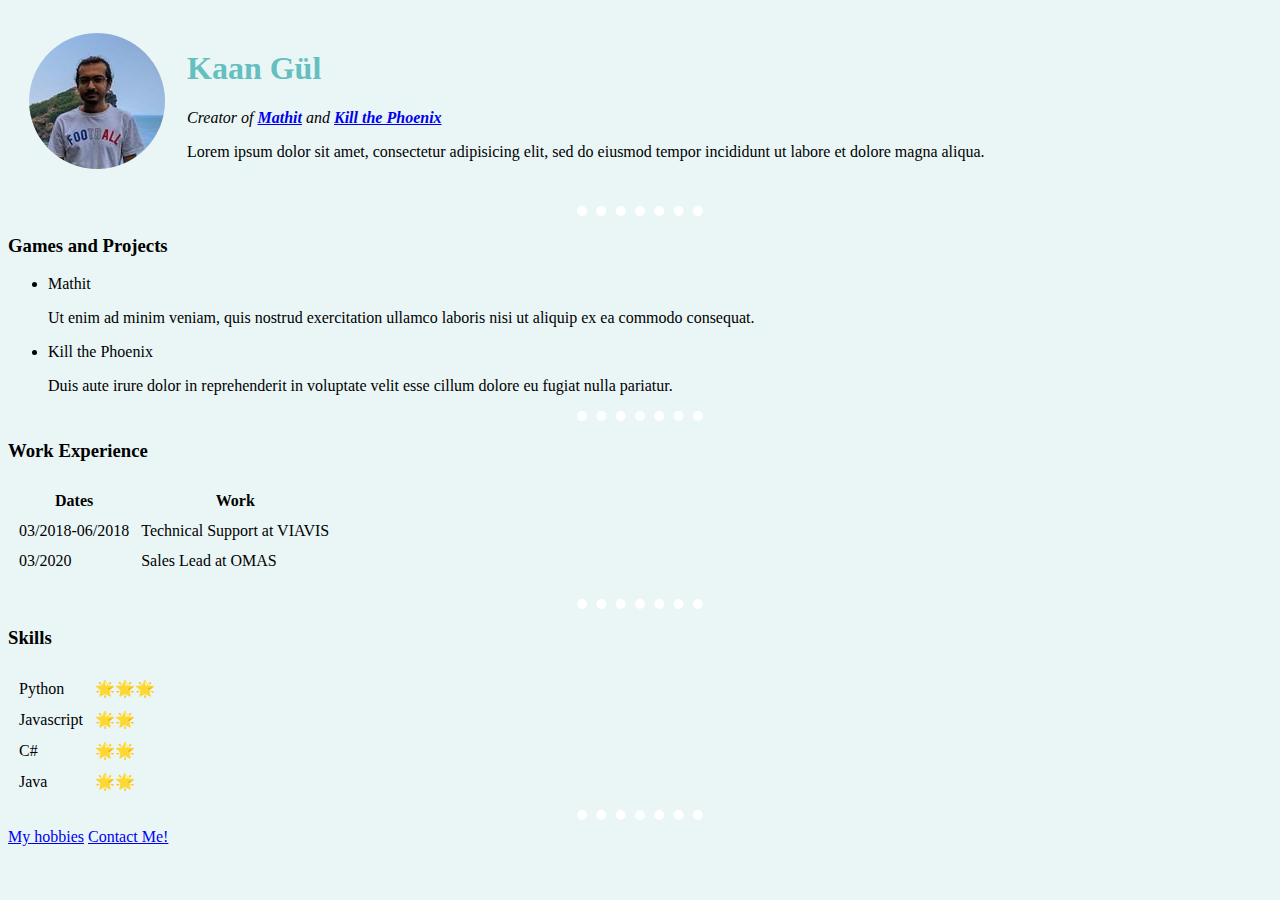
<file: index.html>
<!DOCTYPE html>
<html lang="en" dir="ltr">

<head>
  <meta charset="utf-8">
  <title>Kaan's Personal Site</title>
  <link rel="stylesheet" href="css/styles.css">
</head>

<body>
  <table cellspacing="20">
    <tr>
      <td><img src="images/Kaan.png" alt="Profile photo of Kaan"></td>
      <td>
        <h1>Kaan Gül</h1>
        <p><em>Creator of <strong><a href="https://twitter.com/qaantum">Mathit</a></strong> and <strong><a href="https://play.google.com/store/apps/details?id=com.KillThePhoenix.game&hl=en_US">Kill the Phoenix</a></strong></em></p>
        <p>Lorem ipsum dolor sit amet, consectetur adipisicing elit, sed do eiusmod tempor incididunt ut labore et dolore magna aliqua.</p>
      </td>
    </tr>
  </table>
  <hr>
  <h3>Games and Projects</h3>
  <ul>
    <li>Mathit</li>
    <p>Ut enim ad minim veniam, quis nostrud exercitation ullamco laboris nisi ut aliquip ex ea commodo consequat.</p>
    <li>Kill the Phoenix</li>
    <p>Duis aute
      irure dolor in reprehenderit in voluptate velit esse cillum dolore eu fugiat nulla pariatur.</p>
  </ul>
  <hr>
  <h3>Work Experience</h3>
  <table cellspacing="10">
    <thead>
      <tr>
        <th>Dates</th>
        <th>Work</th>
      </tr>
    </thead>
    <tbody>
      <tr>
        <td>03/2018-06/2018</td>
        <td>Technical Support at VIAVIS</td>
      </tr>
      <td>03/2020</td>
      <td>Sales Lead at OMAS</td>
      <tr>
      </tr>
    </tbody>
    <tfoot>
    </tfoot>
  </table>
  <hr>
  <h3>Skills</h3>
  <table cellspacing="10">
    <tr>
      <td>Python</td>
      <td>🌟🌟🌟</td>
    </tr>
    <tr>
      <td>Javascript</td>
      <td>🌟🌟</td>
    </tr>
    <tr>
      <td>C#</td>
      <td>🌟🌟</td>
    </tr>
    <tr>
      <td>Java</td>
      <td>🌟🌟</td>
    </tr>
  </table>
  <hr>
  <a href="hobbies.html">My hobbies</a>
  <a href="contact.html">Contact Me!</a>
</body>

</html>
</file>
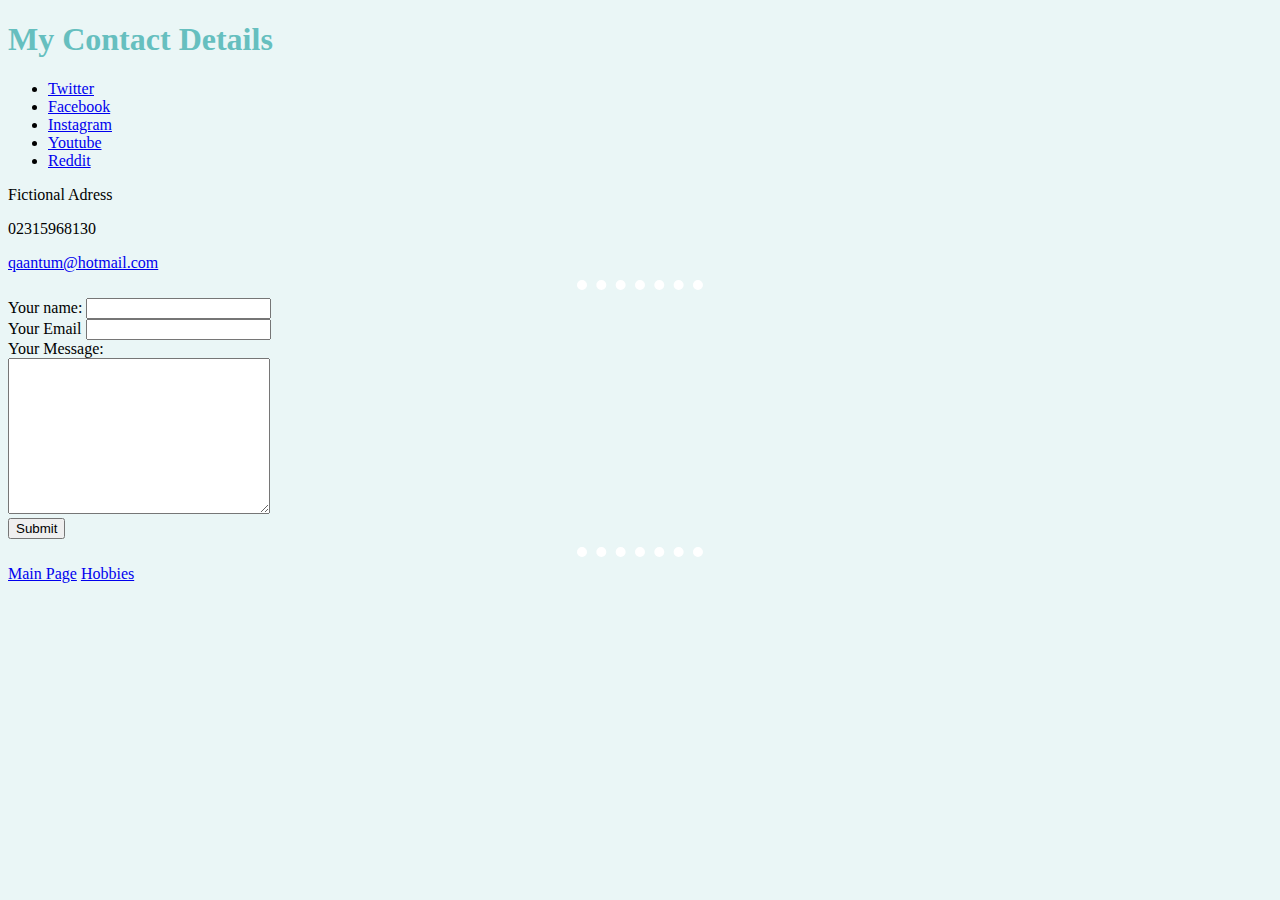
<file: contact.html>
<!DOCTYPE html>
<html lang="en" dir="ltr">
  <head>
    <meta charset="utf-8">
    <title>Contact Me!</title>
    <link rel="stylesheet" href="css/styles.css">
  </head>
  <body>
    <h1>My Contact Details</h1>
    <ul>
      <li><a href="https://twitter.com/qaantum">Twitter</a></li>
      <li><a href="https://facebook.com/kaangul.961">Facebook</a></li>
      <li><a href="https://www.instagram.com/qaantum/">Instagram</a></li>
      <li><a href="https://www.youtube.com/channel/UC4j-9AfGFAa7Uf9arEdH6Dg?view_as=subscriber">Youtube</a></li>
      <li><a href="https://www.reddit.com/user/Qaantum">Reddit</a></li>
    </ul>

    <p>Fictional Adress</p>
    <p>02315968130</p>
    <a href="#">qaantum@hotmail.com</a>
    <hr>
    <form action="mailto:qaantum@hotmail.com" method="post" enctype="text/plain">
      <label>Your name:</label>
      <input type="text" name="yourName" value="">
      <br>
      <label>Your Email</label>
      <input type="email" name="yourEmail" value=""><br>
      <label>Your Message:</label><br>
      <textarea name="yourMessage" rows="10" cols="30"></textarea><br>
      <input type="submit" name="">
    </form>
    <hr>
    <a href="index.html">Main Page</a>
    <a href="hobbies.html">Hobbies</a>
  </body>
</html>
</file>
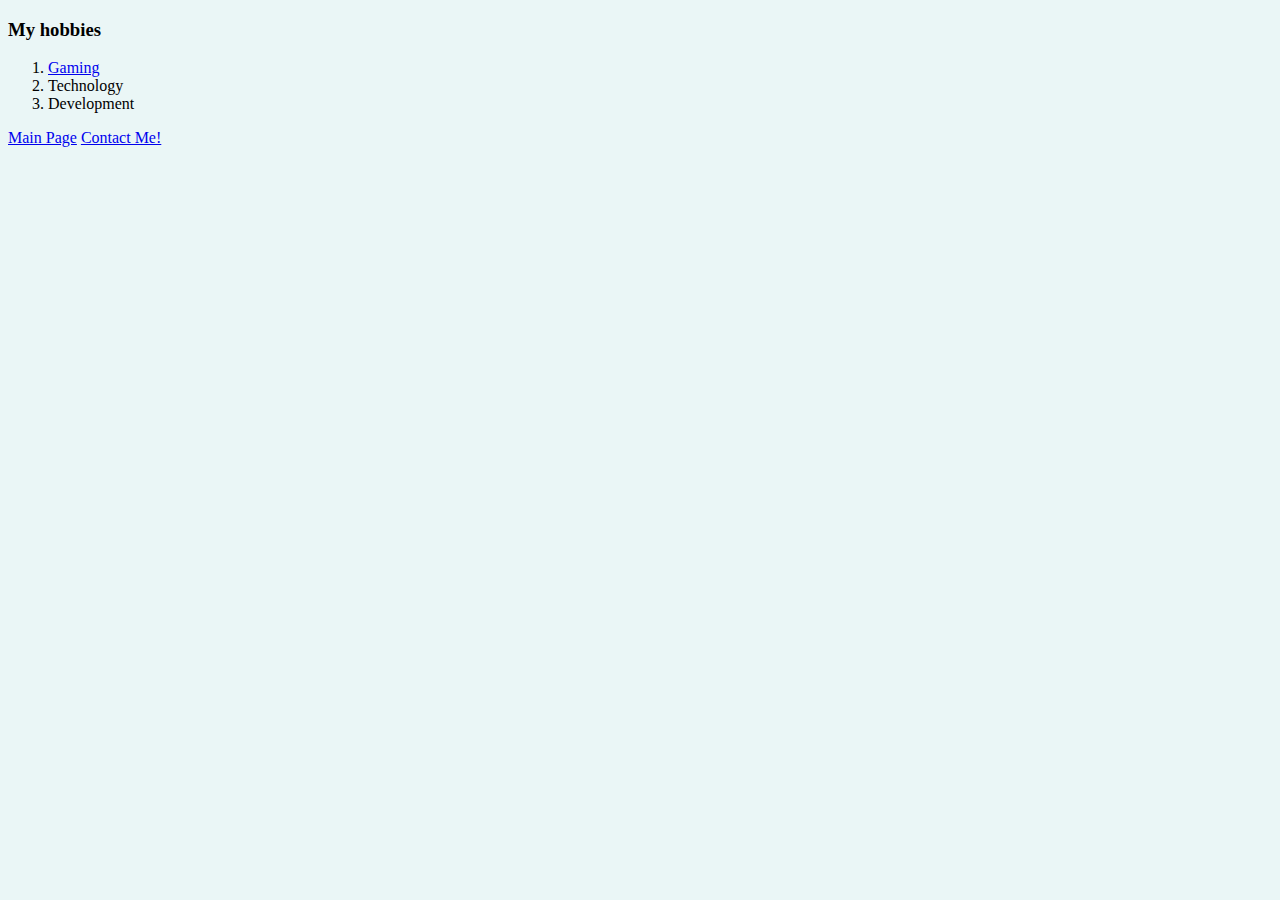
<file: hobbies.html>
<!DOCTYPE html>
<html lang="en" dir="ltr">
  <head>
    <meta charset="utf-8">
    <title>My hobbies</title>
    <link rel="stylesheet" href="css/styles.css">
  </head>
  <body>
    <h3>My hobbies</h3>
    <ol>
      <li><a href="https://www.youtube.com/channel/UC4j-9AfGFAa7Uf9arEdH6Dg?view_as=subscriber">Gaming</a></li>
      <li>Technology</li>
      <li>Development</li>

    </ol>
    <a href="index.html">Main Page</a>
    <a href="contact.html">Contact Me!</a>
  </body>
</html>
</file>
<file: css/styles.css>
body {
  background-color:#EAF6F6;
}
hr{
  border-style: none;
  border-top-style: dotted;
  border-color: white;
  border-width: 10px;
  width: 10%;

}
h1 {
  color: #66BFBF;
}
h3 {
  color: black;
}
</file>
